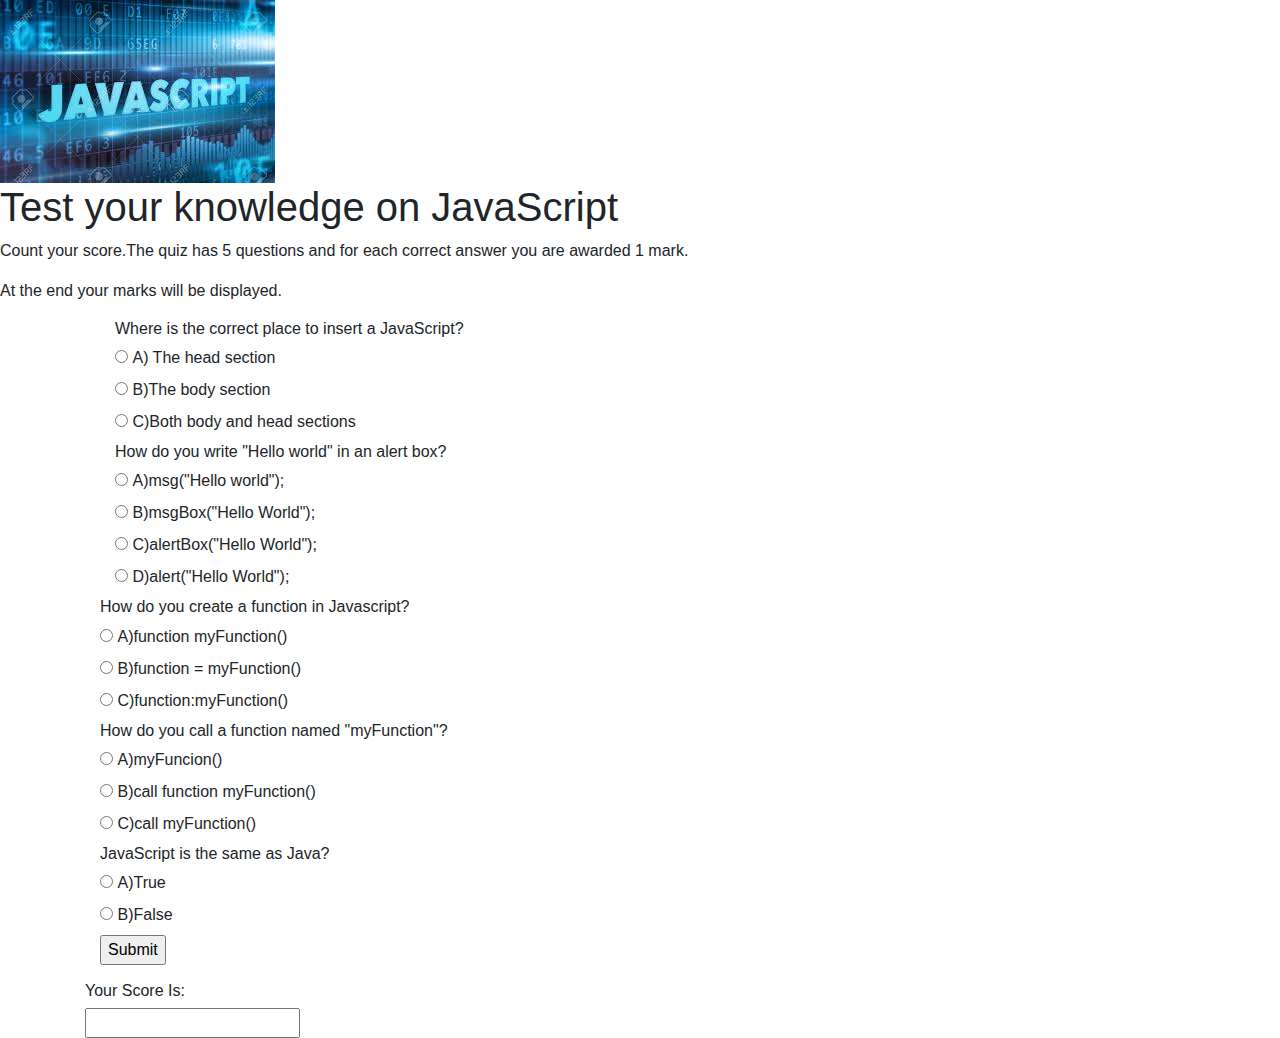
<file: index.html>
<!DOCTYPE html>
<html>

<head>
    <title>JAVASCRIPT QUIZ</title>

    <link href="css/bootstrap.css" rel="stylesheet" type="text/css">
    <link href="css/styles.css" rel="stylesheet" type="text/css">
    <img src="images/javascript.jpeg" alt="Web design">
    <script src="js/scripts.js"></script>
    <h1>Test your knowledge on JavaScript</h1>
</head>
<p>Count your score.The quiz has 5 questions and for each correct answer you are awarded 1 mark.</p>
<p>At the end your marks will be displayed.</p>

<body>
    <form action="" method="post" id="quiz">

        <div class="container">
            <div class="container-fluid" id="all">
                <div class="container-fluid" id="quiz">

                    <p>
                        <form action="" method="post" id="quiz">

                            <h2>Where is the correct place to insert a JavaScript?</h2>
                            <div>
                                <input type="radio" name="question-1-answers" id="question-1-answers-A" value="0" />
                                <label for="question-1-answers-A">A) The head section </label>
                            </div>
                            <div>
                                <input type="radio" name="question-1-answers" id="question-1-answers-B" value="" />
                                <label for="question-1-answers-B">B)The body section </label>
                            </div>
                            <div>
                                <input type="radio" name="question-1-answers" id="question-1-answers-C" value="1" />
                                <label for="question-1-answers-C">C)Both body and head sections </label>
                            </div>

                            <h3>How do you write "Hello world" in an alert box? </h3>
                            <div>
                                <input type="radio" name="question-2-answers" id="question-2-answers-A" value="0" />
                                <label for="question-2-answers-A">A)msg("Hello world"); </label>
                            </div>
                            <div>
                                <input type="radio" name="question-2-answers" id="question-2-answers-B" value="0" />
                                <label for="question-2-answers-B">B)msgBox("Hello World"); </label>
                            </div>
                            <div>
                                <input type="radio" name="question-2-answers" id="question-2-answers-C" value="0" />
                                <label for="question-2-answers-C">C)alertBox("Hello World"); </label>
                            </div>
                            <div>
                                <input type="radio" name="question-2-answers" id="question-2-answers-D" value="1" />
                                <label for="question-2-answers-D">D)alert("Hello World"); </label>

                            </div>
                </div>

                <h4>How do you create a function in Javascript?</h4>
                <div>
                    <input type="radio" name="question-3-answers" id="question-3-answers-A" value="1" />
                    <label for="question-3-answers-A">A)function myFunction() </label>
                </div>
                <div>
                    <input type="radio" name="question-3-answers" id="question-3-answers-B" value="0" />
                    <label for="question-3-answers-B">B)function = myFunction() </label>
                </div>
                <div>
                    <input type="radio" name="question-3-answers" id="question-3-answers-C" value="0" />
                    <label for="question-3-answers-C">C)function:myFunction() </label>
                </div>

                <h5>How do you call a function named "myFunction"?</h5>
                <div>
                    <input type="radio" name="question-4-answers" id="question-4-answers-A" value="1" />
                    <label for="question-4-answers-A">A)myFuncion() </label>
                </div>
                <div>
                    <input type="radio" name="question-4-answers" id="question-4-answers-B" value="0" />
                    <label for="question-4-answers-B">B)call function myFunction() </label>
                </div>
                <div>
                    <input type="radio" name="question-4-answers" id="question-4-answers-C" value="0" />
                    <label for="question-4-answers-C">C)call myFunction() </label>
                </div>

                <h6>JavaScript is the same as Java?</h6>
                <div>
                    <input type="radio" name="question-5-answers" id="question-5-answers-A" value="0" />
                    <label for="question-4-answers-A">A)True </label>
                </div>
                <div>
                    <input type="radio" name="question-5-answers" id="question-5-answers-B" value="1" />
                    <label for="question-5-answers-B">B)False </label>
                </div>

                </form>
                <input type="submit" value="Submit" />
                </p>
            </div>
            <h2>Your Score Is:</h2>
            <input type="text" name="question_results" id="result" />
</body>

</html>
</file>
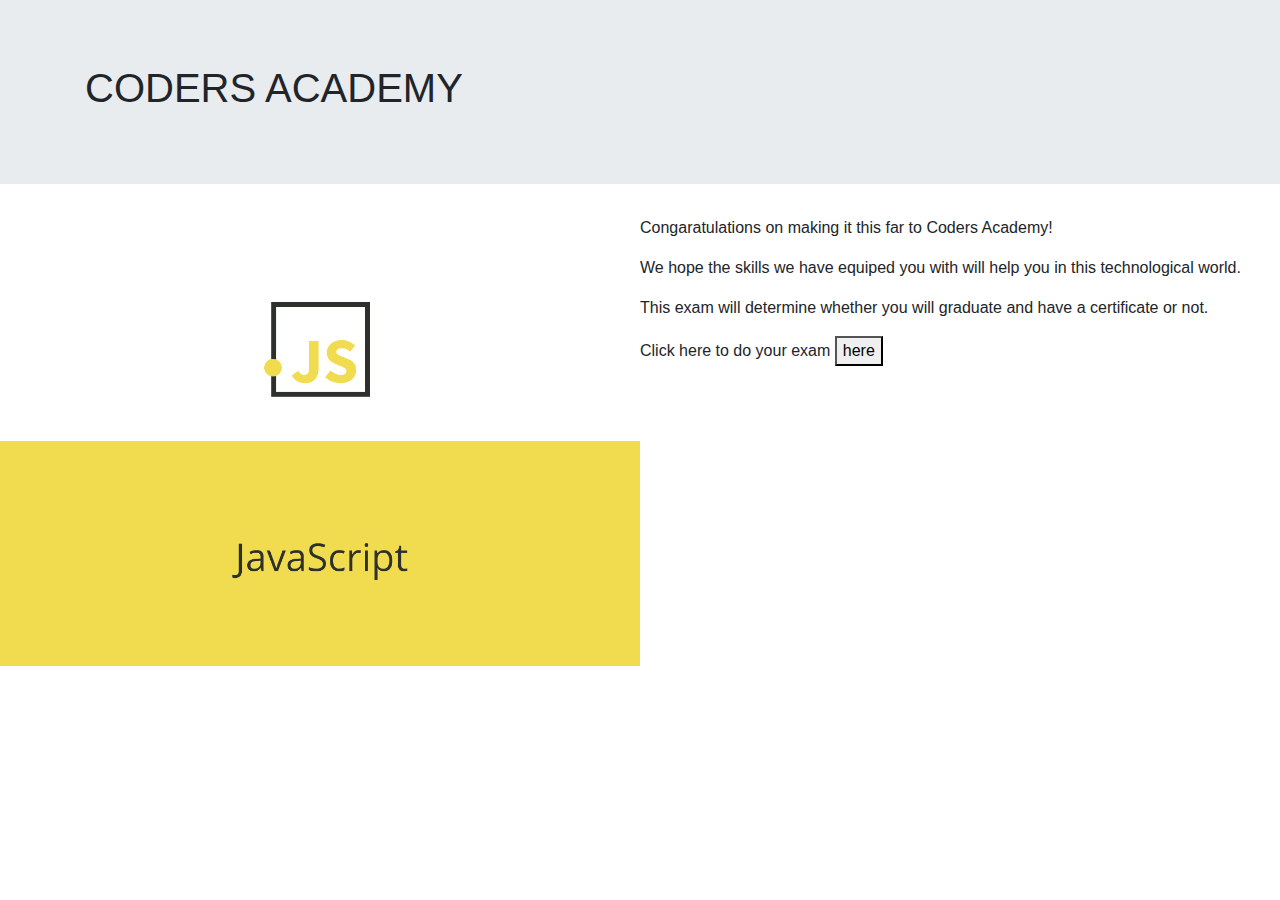
<file: home.html>
<!DOCTYPE html>
<html>
    <head>
        <title>CODERS ACADEMY</title>
        <link href="css/bootstrap.css" rel="stylesheet" type="text/css">
        <link href="css/styles.css" rel="stylesheet" type="text/css">
        <div class="jumbotron jumbotron-fluid">
                <div class="container">
                
                    <h1>CODERS ACADEMY</h1>
                </div>
                </div>
                <div>
   <img class="img" src="images/Javascript_simple.png"> 
   </div>   
       <div class="sidebar">
           <p>Congaratulations on making it this far to Coders Academy!</p>
          <p> We hope the skills we have equiped you with will help you in this technological world.</p>
           <p>This exam will determine whether you will graduate and have a certificate or not.</p>

            <p>Click here to do your exam <a href="index.html"><button> here</button></a></p>
                


       </div>
    </head>
</file>
<file: css/styles.css>
h4{
    font-size: 1.0em;
    font-style: 
}
h3{
    font-size: 1.0em;
}
h5{
    font-size: 1.0em;
}
h6{
    font-size: 1.0em;
}
body{
    font-size: 1.0em;
}
img{
    position: relative;
}
.img{
    width: 50%;
    float: left;
}
h2{
    font-size: 1.0em;
}
</file>
